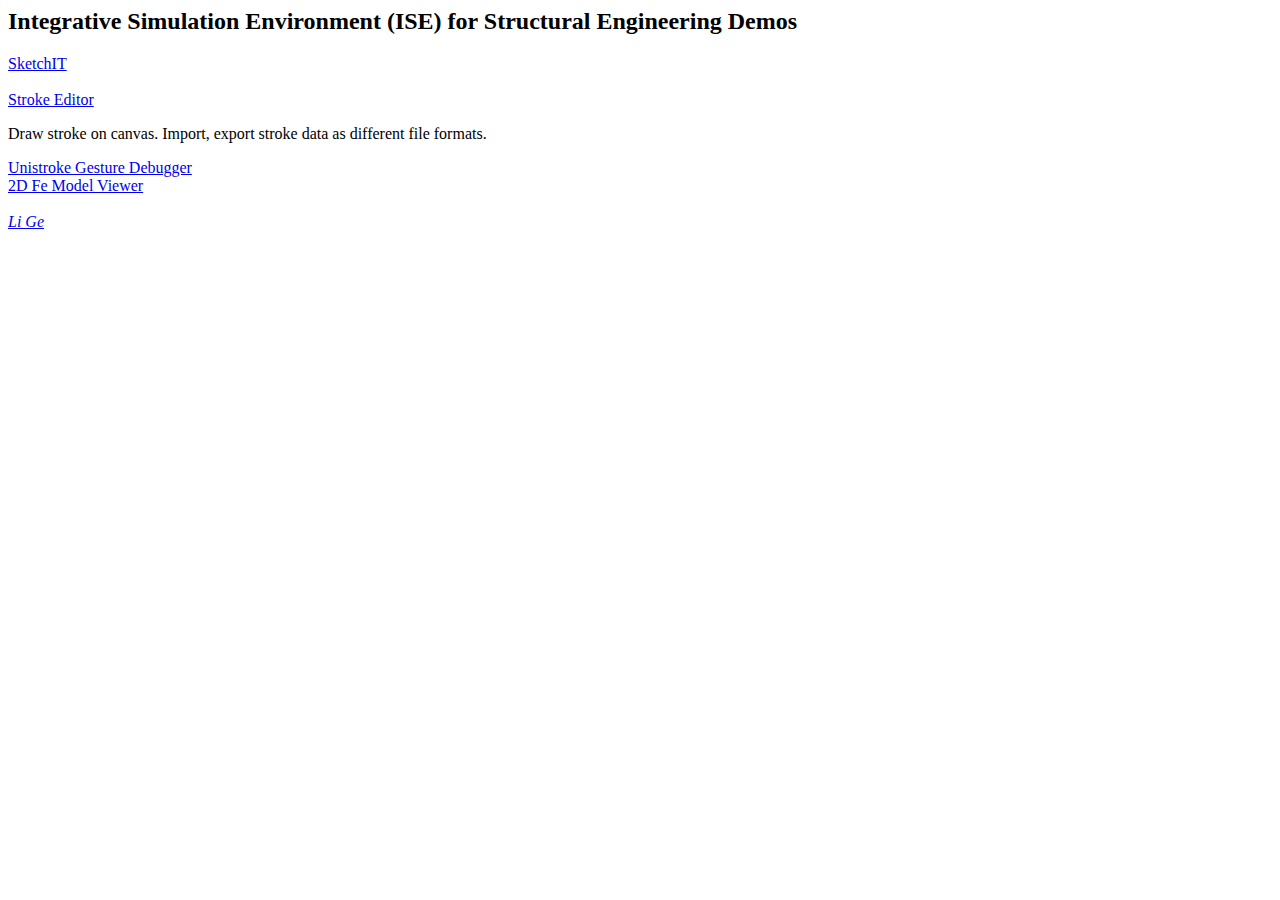
<file: index.html>
<html>
  <head>
    <title>ISE Apps</title>
  </head>
  <body>
    <h2>Integrative Simulation Environment (ISE) for Structural Engineering Demos</h2>

    <div>
      <a target="_blank" href="sketchit.html">SketchIT</a>
    </div>

    <br/>
    <div>
      <a target="_blank" href="stroke-editor.html">Stroke Editor</a>
      <p>
        Draw stroke on canvas. Import, export stroke data as different file
        formats.
      </p>
    </div>

    <div>
      <a target="_blank" href="unistroke-gesture-debugger.html">Unistroke Gesture Debugger</a>
    </div>

    <div>
      <a target="_blank" href="fe-viewer-2d-app.html">2D Fe Model Viewer</a>
    </div>

    <br/>
    <div>
      <address>
        <a href="mailto:lge@ucsd.edu">Li Ge</a>
      </address>
    </div>
  </body>
</html>
</file>
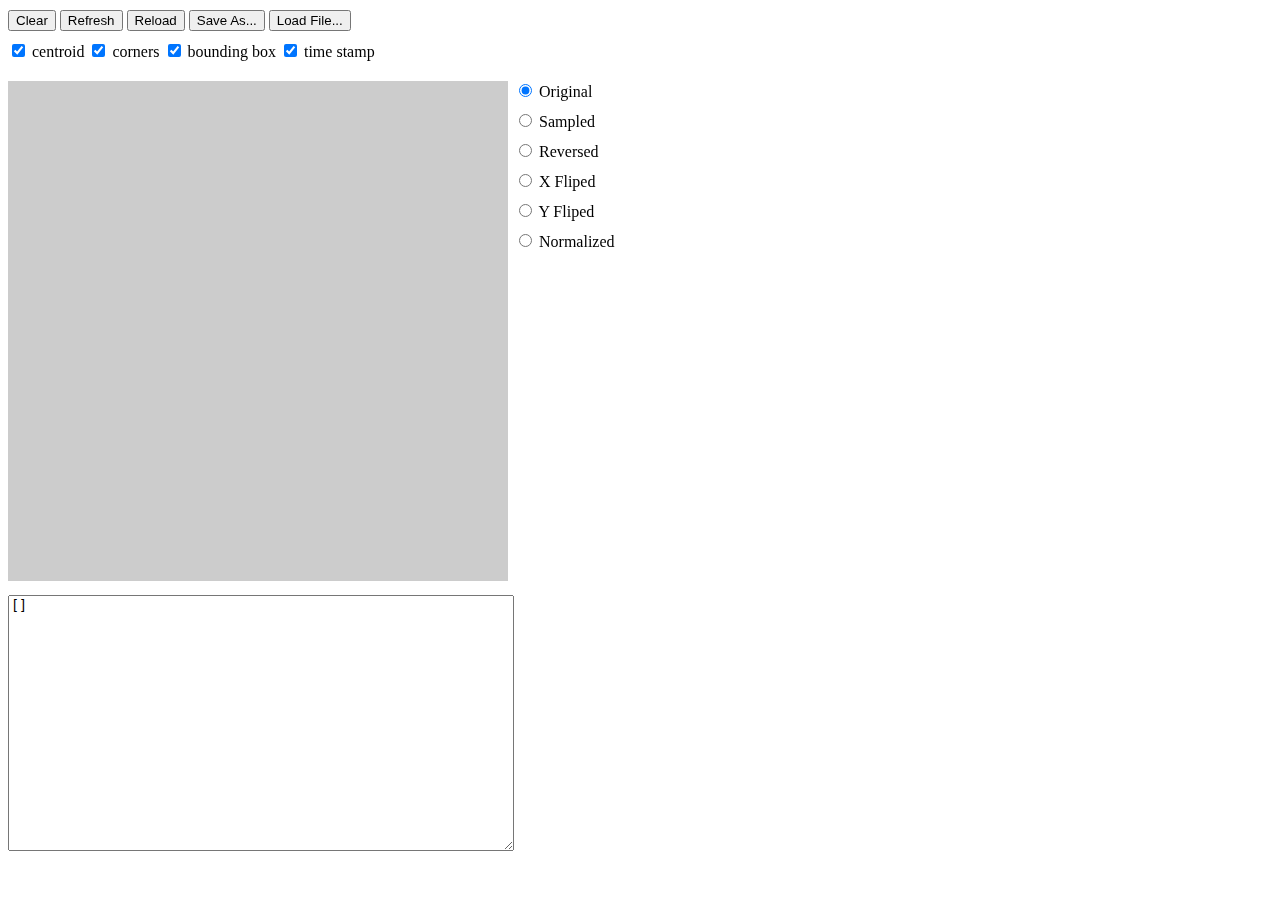
<file: stroke-editor.html>
<!DOCTYPE html>
<!--[if lt IE 7]> <html class="no-js lt-ie9 lt-ie8 lt-ie7" lang="en"> <![endif]-->
<!--[if IE 7]>    <html class="no-js lt-ie9 lt-ie8" lang="en"> <![endif]-->
<!--[if IE 8]>    <html class="no-js lt-ie9" lang="en"> <![endif]-->
<!--[if gt IE 8]><!--> <html class="no-js" lang="en"> <!--<![endif]-->
<html>
  <head>
    <meta charset="utf-8">
    <meta name="viewport" content="width=device-width, initial-scale=1">
    <title>unistroke-recognize Example</title>
    <!-- <link rel="stylesheet" href="http://netdna.bootstrapcdn.com/bootstrap/3.1.1/css/bootstrap.min.css" type="text/css" media="screen" /> -->
    <style type="text/css" media="screen">

      #toolbar div, #main div {
      margin-top: 10px;
      }

      #col-1, #col-2 {
      float: left;
      }

      #stroke-output {
      width: 500px;
      height: 250px;
      }

      #canvas {
      background: #cccccc;
      cursor: crosshair;
      }
    </style>
  </head>
  <body>
    <div id="toolbar">
      <div>
        <button id="clear-btn">Clear</button>
        <button id="update-btn">Refresh</button>
        <button id="reload-btn">Reload</button>
        <button id="save-btn">Save As...</button>
        <button id="load-btn">Load File...</button>
        <input type="file" id="load-input" style="display: none"></input>
      </div>
      <div>
        <input type="checkbox" id="showCentroid" checked> centroid
        <input type="checkbox" id="showCorners" checked> corners
        <input type="checkbox" id="showBoundingBox" checked> bounding box
        <input type="checkbox" id="useTimeStamp" checked> time stamp
      </div>
    </div>
    <div id="main">
      <div id="col-1">
        <div>
          <canvas id="canvas" width="500" height="500"></canvas>
        </div>
        <div>
          <textarea id="stroke-output"></textarea>
        </div>
      </div>
      <div id="col-2">
        <div>
          <input id="original-btn" name="transform" type="radio" value="original" checked>
          Original
        </div>
        <div>
          <input id="sampled-btn" name="transform" type="radio" value="sampled">
          Sampled
        </div>
        <div>
          <input id="reverse-btn" name="transform" type="radio" value="reverse">
          Reversed
        </div>
        <div>
          <input id="flipX-btn" name="transform" type="radio" value="flipX">
          X Fliped
        </div>
        <div>
          <input id="flipY-btn" name="transform" type="radio" value="flipY">
          Y Fliped
        </div>
        <div>
          <input id="normalize-btn" name="transform" type="radio" value="normalize">
          Normalized
        </div>
      </div>
    </div>
    <!-- <script src="http://netdna.bootstrapcdn.com/bootstrap/3.1.1/js/bootstrap.min.js"></script> -->
    <script type="text/javascript" src="https://rawgithub.com/eligrey/Blob.js/master/Blob.js"></script>
    <script type="text/javascript" src="https://rawgithub.com/eligrey/canvas-toBlob.js/master/canvas-toBlob.js"></script>
    <script type="text/javascript" src="https://rawgithub.com/eligrey/FileSaver.js/master/FileSaver.js"></script>
    <script type="text/javascript" src="js/sketch/lib/stroke.js"></script>
    <script type="text/javascript" src="js/sketch/stroke-editor/stroke-editor.js"></script>
  </body>
</html>
</file>
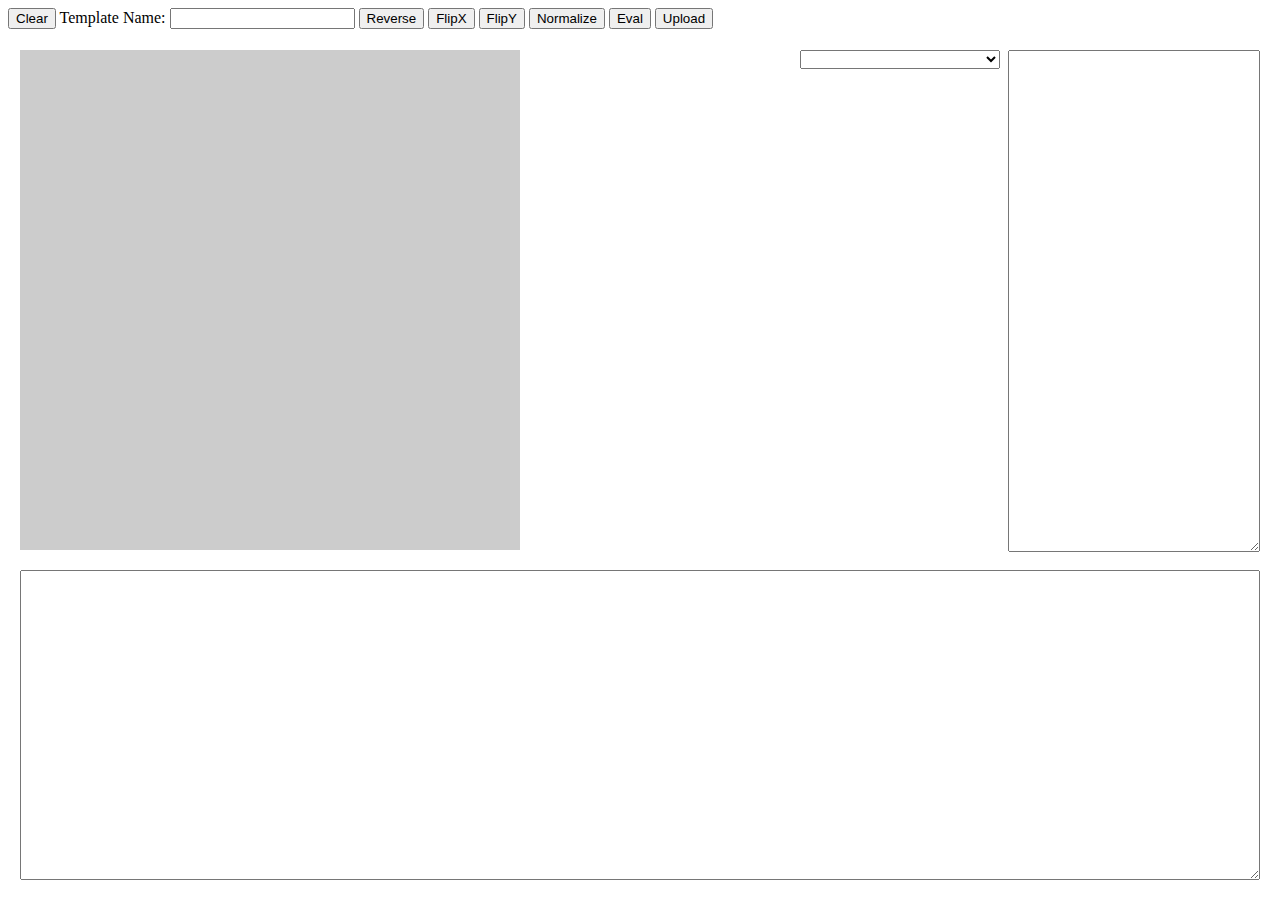
<file: unistroke-gesture-debugger.html>
<!DOCTYPE html>
<!--[if lt IE 7]> <html class="no-js lt-ie9 lt-ie8 lt-ie7" lang="en"> <![endif]-->
<!--[if IE 7]>    <html class="no-js lt-ie9 lt-ie8" lang="en"> <![endif]-->
<!--[if IE 8]>    <html class="no-js lt-ie9" lang="en"> <![endif]-->
<!--[if gt IE 8]><!--> <html class="no-js" lang="en"> <!--<![endif]-->
<html>
  <head>
    <meta charset="utf-8">
    <meta name="viewport" content="width=device-width, initial-scale=1">
    <title>unistroke-recognize Example</title>
    <style type="text/css" media="screen">
    .abs {
        position: absolute;
    }
    #token-output {
        right: 20px;
        top: 0px;
        width: 250px;
        height: 500px;
        padding: 0px;
    }
    #template-list {
        right: 280px;
        top: 0px;
        width: 200px;
        padding: 0px;
    }
    #stroke-output {
        right: 20px;
        left: 20px;
        top: 520px;
        bottom: 20px;
        padding: 0px;
    }

    #main {
        top: 50px;
        left: 0px;
        right:0px;
        bottom:0px;
    }

    #canvas {
        top: 0px;
        left: 20px;
        background: #cccccc;
        cursor: crosshair;
    }

    </style>
  </head>
  <body>
    <div id="toolbar" class="">
      <button id="clear-btn">Clear</button>
      <!-- <button id="clear-but-latest-btn">Clear But Latest</button> -->
      <label>
        Template Name:
        <input id="template-name"></input>
      </label>
      <button id="reverse-btn">Reverse</button>
      <button id="flipX-btn">FlipX</button>
      <button id="flipY-btn">FlipY</button>
      <button id="normalize-btn">Normalize</button>
      <button id="eval-btn">Eval</button>
      <button id="upload-btn">Upload</button>
    </div>
    <div id='main' class='abs'>
      <canvas id='canvas' width='500' height='500' class='abs'></canvas>
      <textarea id='stroke-output' class='abs'></textarea>
      <textarea id='token-output' class='abs'></textarea>
      <select id='template-list' class='abs'></select>
    </div>
    <script type="text/javascript" src="js/sketch/lib/stroke.js"></script>
    <script type="text/javascript" src="js/sketch/lib/unistroke-recognizer.js"></script>
    <script type="text/javascript" src="js/sketch/unistroke-gesture-debugger/superagent.js"></script>
    <script type="text/javascript" src="js/sketch/unistroke-gesture-debugger/arr-gen.js"></script>
    <script type="text/javascript" src="js/sketch/unistroke-gesture-debugger/unistroke-gesture-debugger.js"></script>
  </body>
</html>
</file>
